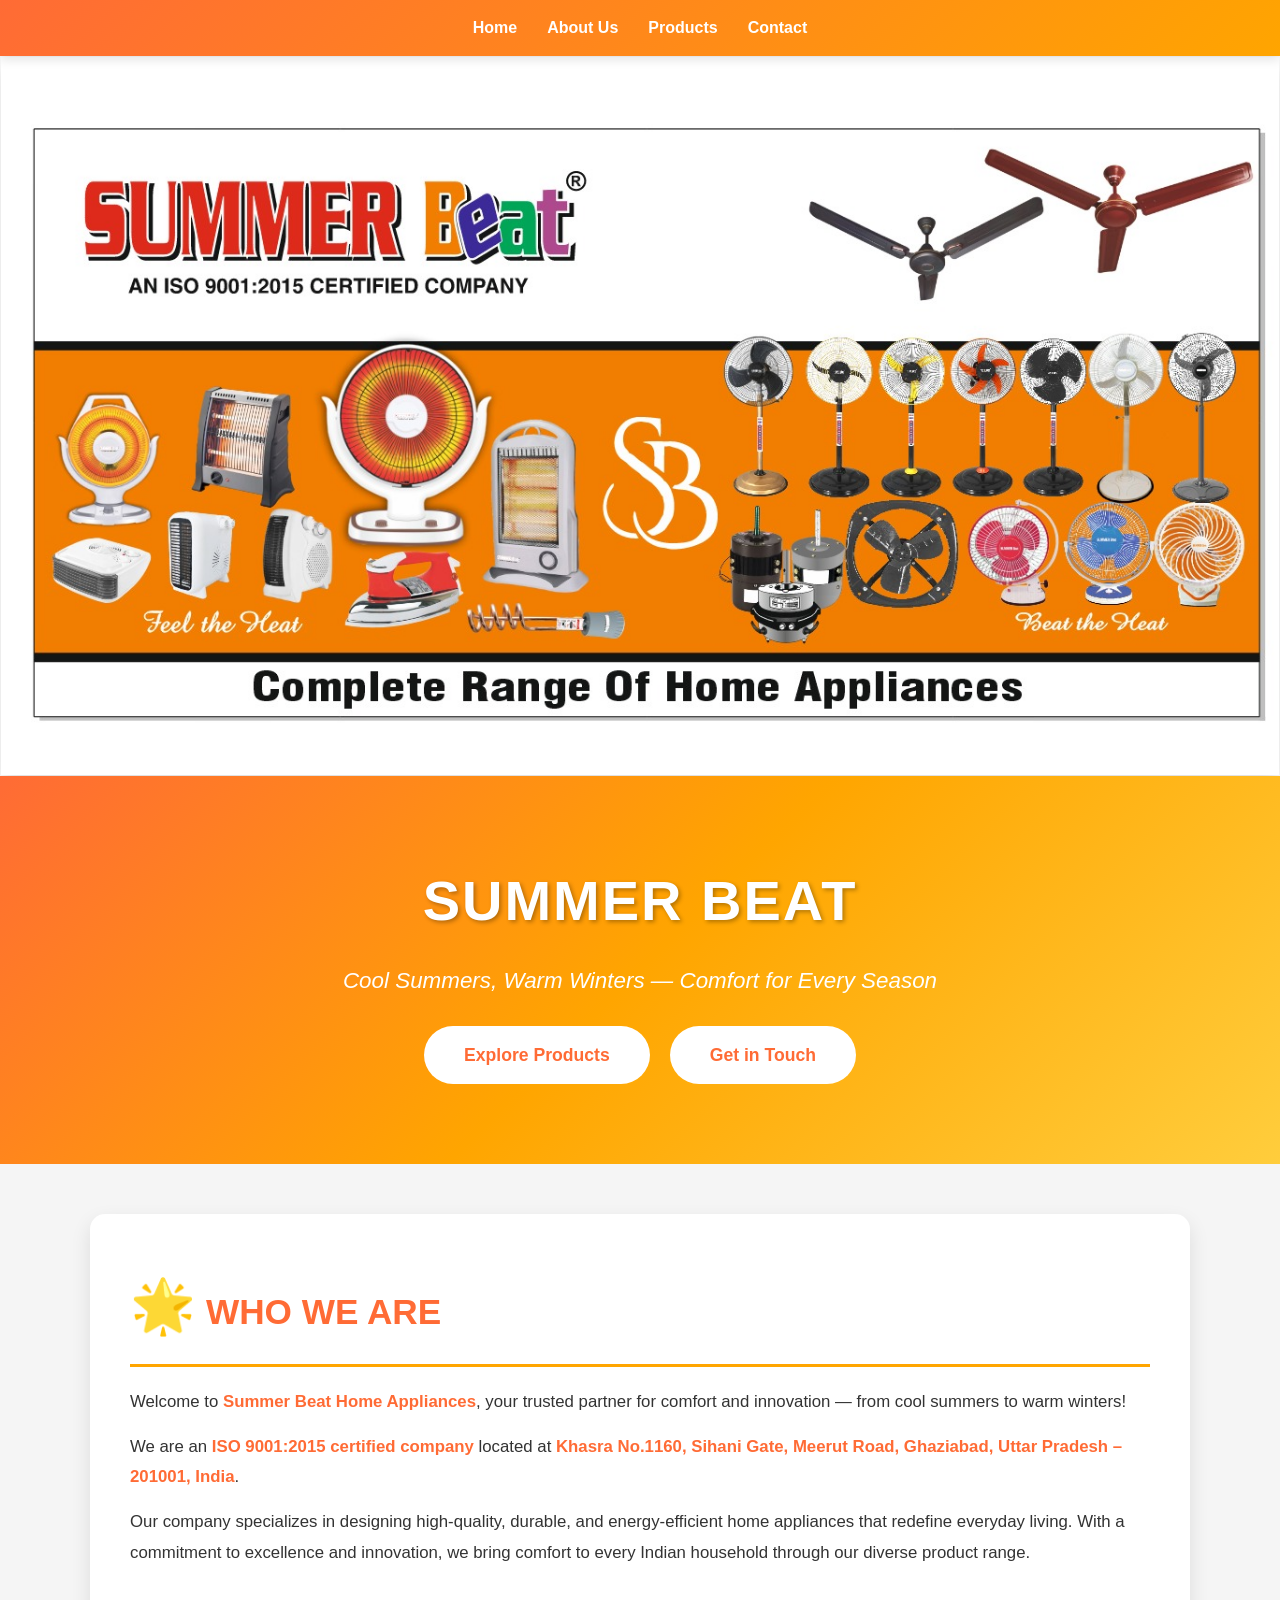
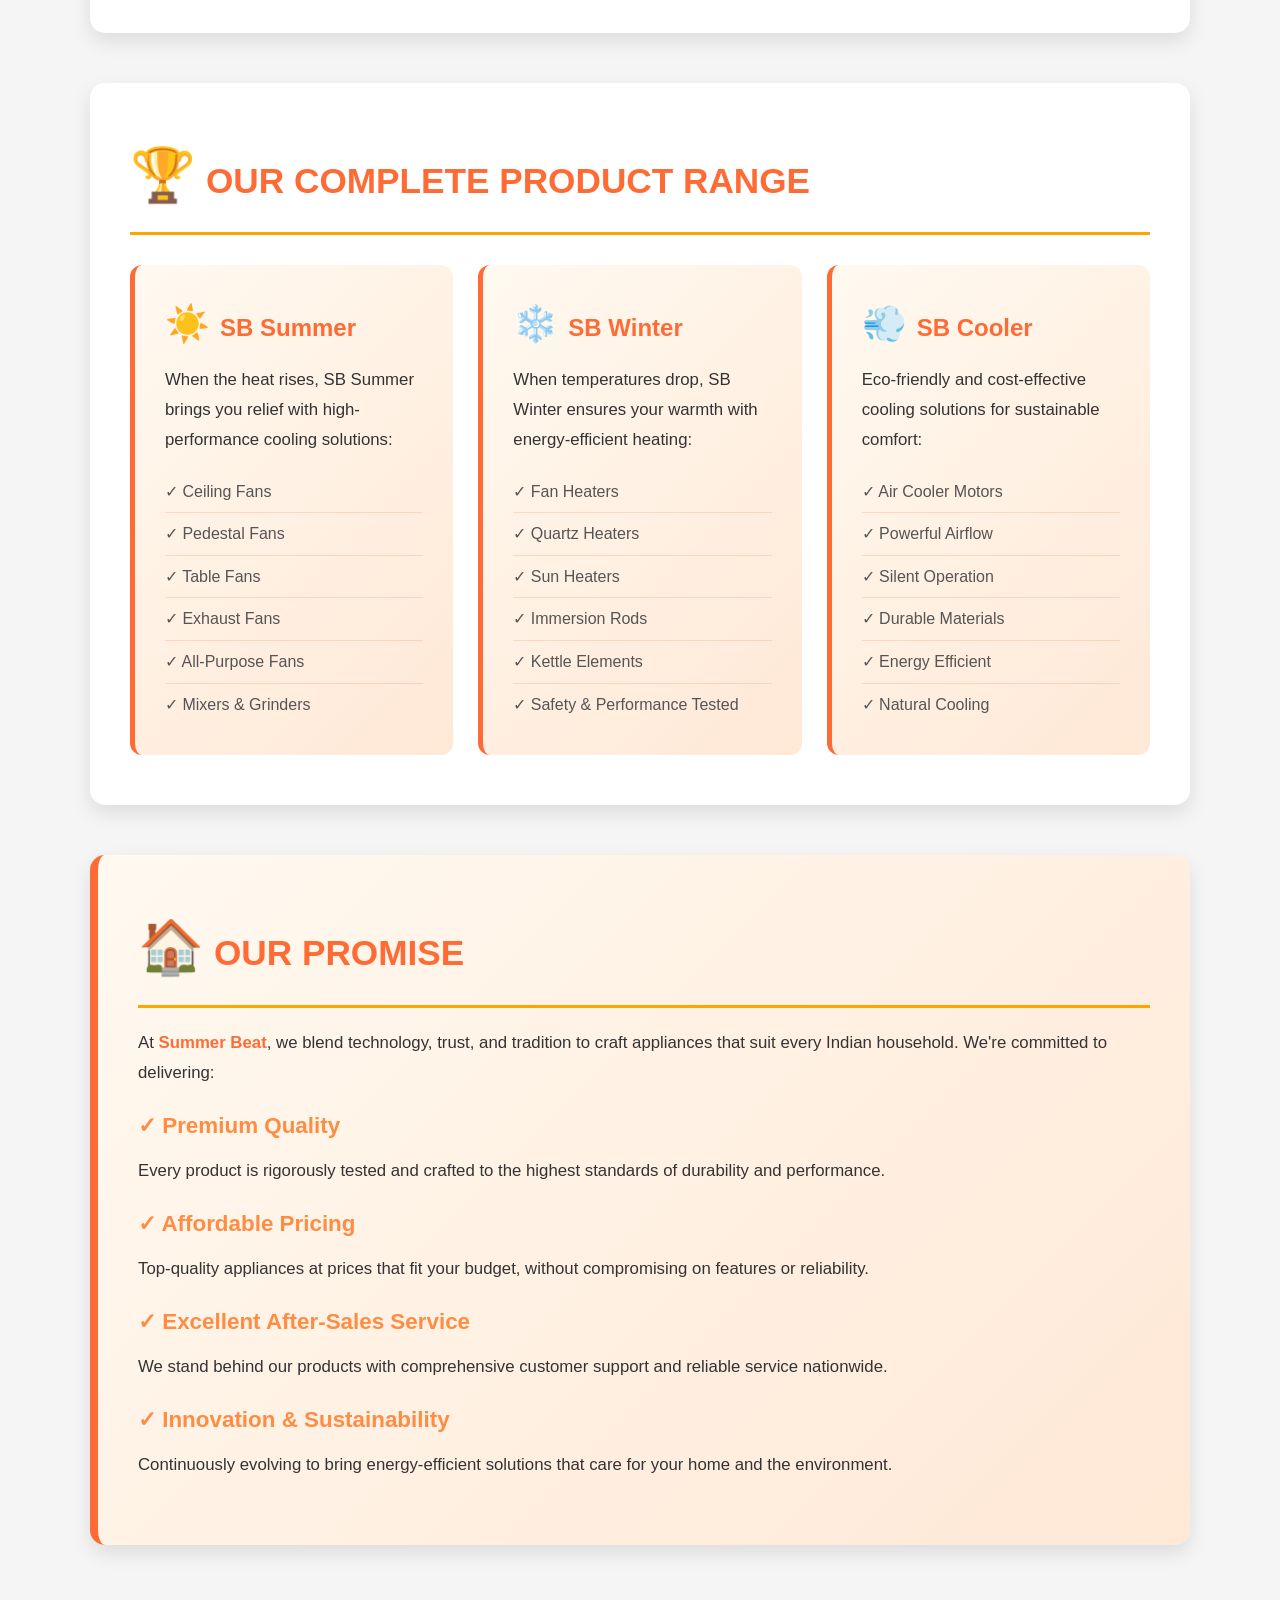
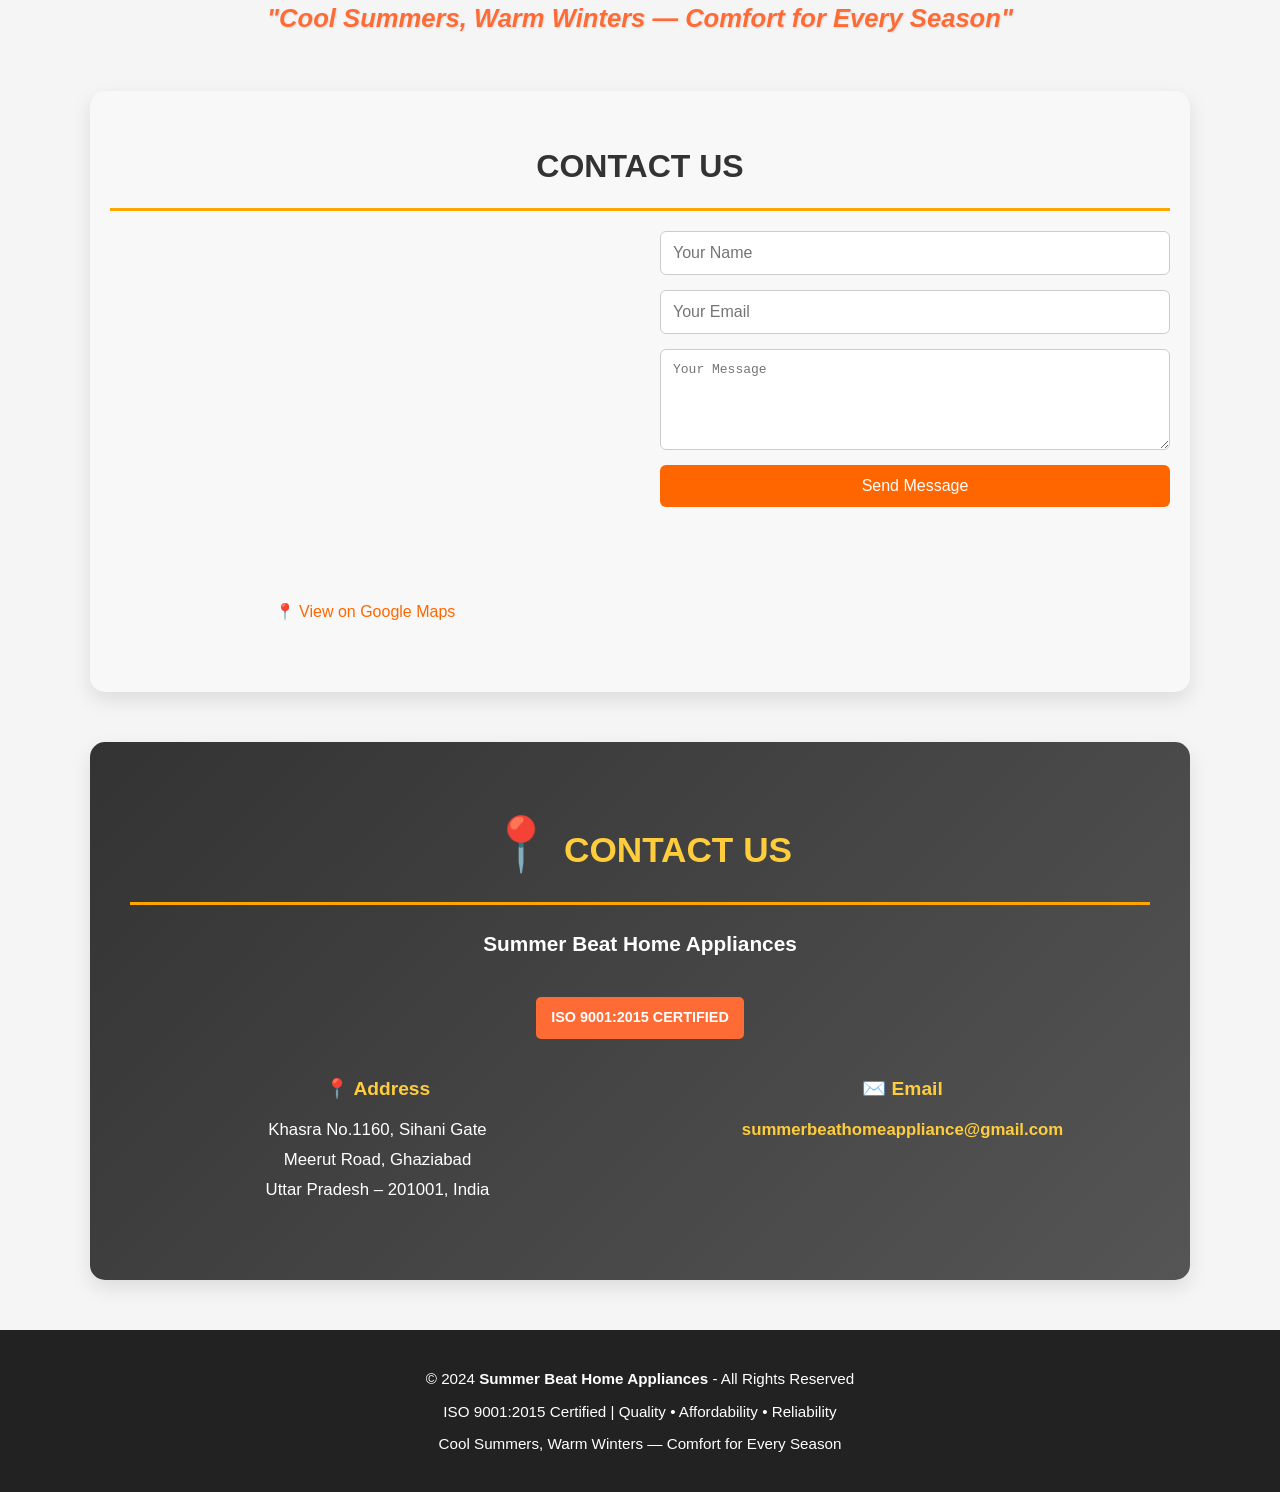
<file: aboutus.html>
<!DOCTYPE html>
<html lang="en">
<head>
  <meta charset="UTF-8" />
  <meta name="viewport" content="width=device-width, initial-scale=1.0" />
  <title>Summer Beat Home Appliances | Complete Range of Home Appliances</title>
  <style>
    * {
      margin: 0;
      padding: 0;
      box-sizing: border-box;
    }

    body {
      font-family: "Poppins", sans-serif;
      background: #f5f5f5;
      color: #333;
      line-height: 1.6;
    }

    /* Navigation */
    nav {
      background: linear-gradient(135deg, #ff6b35, #ffa500);
      padding: 15px 0;
      position: sticky;
      top: 0;
      z-index: 100;
      box-shadow: 0 4px 10px rgba(0, 0, 0, 0.1);
    }

    nav ul {
      max-width: 1200px;
      margin: 0 auto;
      display: flex;
      justify-content: center;
      gap: 30px;
      list-style: none;
      flex-wrap: wrap;
      padding: 0 20px;
    }

    nav a {
      color: white;
      text-decoration: none;
      font-weight: 600;
      font-size: 1em;
      transition: 0.3s ease;
    }

    nav a:hover {
      color: #fff;
      text-shadow: 0 0 5px rgba(255, 255, 255, 0.5);
      transform: scale(1.05);
    }

    /* Banner Section */
    .banner-section {
      background: white;
      padding: 1px 1px;
      text-align: center;
      max-width: 100%;
    }

    .banner-section img {
      max-width: 100%;
      height: auto;
      display: block;
      margin: 0 auto;
      border-radius: 1px;
      box-shadow: 0 8px 20px rgba(0, 0, 0, 0.15);
    }

    /* Hero Section */
    .hero {
      background: linear-gradient(135deg, #ff6b35 0%, #ffa500 50%, #ffcd3c 100%);
      color: white;
      text-align: center;
      padding: 80px 20px;
    }

    .hero h1 {
      font-size: 3.5em;
      margin-bottom: 15px;
      text-transform: uppercase;
      letter-spacing: 2px;
      text-shadow: 2px 2px 4px rgba(0, 0, 0, 0.3);
    }

    .hero p {
      font-size: 1.4em;
      margin-bottom: 25px;
      font-style: italic;
    }

    .cta-buttons {
      display: flex;
      gap: 20px;
      justify-content: center;
      flex-wrap: wrap;
    }

    .cta-buttons a {
      background: white;
      color: #ff6b35;
      padding: 15px 40px;
      border-radius: 50px;
      text-decoration: none;
      font-weight: bold;
      transition: 0.3s ease;
      font-size: 1.1em;
    }

    .cta-buttons a:hover {
      transform: translateY(-3px);
      box-shadow: 0 8px 15px rgba(0, 0, 0, 0.2);
    }

    /* About Section */
    section {
      max-width: 1100px;
      margin: 50px auto;
      background: white;
      border-radius: 15px;
      padding: 50px 40px;
      box-shadow: 0 8px 20px rgba(0, 0, 0, 0.1);
      transition: 0.3s ease;
    }

    section:hover {
      transform: translateY(-5px);
      box-shadow: 0 12px 30px rgba(0, 0, 0, 0.15);
    }

    h2 {
      color: #ff6b35;
      text-transform: uppercase;
      margin-bottom: 20px;
      font-size: 2.2em;
      border-bottom: 3px solid #ffa500;
      padding-bottom: 15px;
    }

    h3 {
      color: #ff8c42;
      margin-top: 20px;
      margin-bottom: 12px;
      font-size: 1.4em;
    }

    .emoji {
      font-size: 1.5em;
      margin-right: 10px;
    }

    p {
      margin-bottom: 15px;
      font-size: 1.05em;
      line-height: 1.8;
    }

    .highlight {
      font-weight: 700;
      color: #ff6b35;
    }

    /* Product Categories */
    .products-grid {
      display: grid;
      grid-template-columns: repeat(auto-fit, minmax(280px, 1fr));
      gap: 25px;
      margin-top: 30px;
    }

    .product-card {
      background: linear-gradient(135deg, #fff9f0, #ffe8d6);
      padding: 30px;
      border-radius: 12px;
      border-left: 5px solid #ff6b35;
      transition: 0.3s ease;
    }

    .product-card:hover {
      background: linear-gradient(135deg, #ffe8d6, #ffd4a8);
      transform: translateY(-8px);
      box-shadow: 0 8px 20px rgba(255, 107, 53, 0.2);
    }

    .product-card h4 {
      color: #ff6b35;
      font-size: 1.5em;
      margin-bottom: 12px;
    }

    .product-card ul {
      list-style: none;
      padding-left: 0;
    }

    .product-card li {
      padding: 8px 0;
      color: #555;
      border-bottom: 1px solid rgba(255, 107, 53, 0.2);
      font-weight: 500;
    }

    .product-card li:last-child {
      border-bottom: none;
    }

    /* Contact Section */
    .contact {
      background: linear-gradient(135deg, #333, #555);
      color: white;
      text-align: center;
      padding: 60px 40px;
      border-radius: 15px;
      margin: 50px auto;
      max-width: 1100px;
    }

    .contact h2 {
      color: #ffcd3c;
      border-bottom-color: #ffa500;
    }

    .contact-info {
      display: grid;
      grid-template-columns: repeat(auto-fit, minmax(250px, 1fr));
      gap: 30px;
      margin-top: 30px;
    }

    .contact-item h4 {
      color: #ffcd3c;
      margin-bottom: 10px;
      font-size: 1.2em;
    }

    .contact-item p {
      font-size: 1.05em;
    }

    .contact a {
      color: #ffcd3c;
      text-decoration: none;
      font-weight: bold;
      transition: 0.3s ease;
    }

    .contact a:hover {
      color: #ffa500;
      text-decoration: underline;
    }

    /* Promise Section */
    .promise {
      background: linear-gradient(135deg, #fff9f0, #ffe8d6);
      border-left: 8px solid #ff6b35;
    }

    .promise h2 {
      color: #ff6b35;
    }

    .motto {
      text-align: center;
      font-style: italic;
      margin: 40px 0;
      font-size: 1.6em;
      color: #ff6b35;
      font-weight: bold;
      text-shadow: 1px 1px 2px rgba(0, 0, 0, 0.1);
    }

    /* Footer */
    footer {
      background: #222;
      color: white;
      text-align: center;
      padding: 30px 20px;
      margin-top: 50px;
    }

    footer p {
      margin: 5px 0;
      font-size: 0.95em;
    }

    .iso-badge {
      display: inline-block;
      background: #ff6b35;
      color: white;
      padding: 8px 15px;
      border-radius: 5px;
      font-weight: bold;
      margin: 5px;
      font-size: 0.9em;
    }

    /* Responsive */
    @media (max-width: 768px) {
      .hero h1 {
        font-size: 2.2em;
      }

      .hero p {
        font-size: 1.1em;
      }

      h2 {
        font-size: 1.8em;
      }

      section {
        padding: 25px 20px;
        margin: 30px 15px;
      }

      nav ul {
        gap: 15px;
      }

      nav a {
        font-size: 0.95em;
      }

      .cta-buttons {
        flex-direction: column;
      }

      .cta-buttons a {
        width: 100%;
      }
    }
  </style>
</head>
<body>

  <!-- Navigation -->
  <nav>
    <ul>
      <li><a href="#home">Home</a></li>
      <li><a href="#about">About Us</a></li>
      <li><a href="#products">Products</a></li>
      <li><a href="#contact">Contact</a></li>
    </ul>
  </nav>

  <!-- Banner Section -->
  <div class="banner-section">
    <img src="assests\Banner.png" alt="Summer Beat Home Appliances Banner" />
  </div>

  <!-- Hero Section -->
  <div class="hero" id="home">
    <h1>Summer Beat</h1>
    <p>Cool Summers, Warm Winters — Comfort for Every Season</p>
    <div class="cta-buttons">
      <a href="#products">Explore Products</a>
      <a href="#contact">Get in Touch</a>
    </div>
  </div>

  <!-- About Section -->
  <section id="about">
    <h2><span class="emoji">🌟</span>Who We Are</h2>
    <p>
      Welcome to <span class="highlight">Summer Beat Home Appliances</span>, your trusted partner for comfort and innovation — from cool summers to warm winters!
    </p>
    <p>
      We are an <span class="highlight">ISO 9001:2015 certified company</span> located at <span class="highlight">Khasra No.1160, Sihani Gate, Meerut Road, Ghaziabad, Uttar Pradesh – 201001, India</span>.
    </p>
    <p>
      Our company specializes in designing high-quality, durable, and energy-efficient home appliances that redefine everyday living. With a commitment to excellence and innovation, we bring comfort to every Indian household through our diverse product range.
    </p>
  </section>

  <!-- Products Section -->
  <section id="products">
    <h2><span class="emoji">🏆</span>Our Complete Product Range</h2>
    
    <div class="products-grid">
      <div class="product-card">
        <h4><span class="emoji">☀️</span>SB Summer</h4>
        <p>When the heat rises, SB Summer brings you relief with high-performance cooling solutions:</p>
        <ul>
          <li>✓ Ceiling Fans</li>
          <li>✓ Pedestal Fans</li>
          <li>✓ Table Fans</li>
          <li>✓ Exhaust Fans</li>
          <li>✓ All-Purpose Fans</li>
          <li>✓ Mixers & Grinders</li>
        </ul>
      </div>

      <div class="product-card">
        <h4><span class="emoji">❄️</span>SB Winter</h4>
        <p>When temperatures drop, SB Winter ensures your warmth with energy-efficient heating:</p>
        <ul>
          <li>✓ Fan Heaters</li>
          <li>✓ Quartz Heaters</li>
          <li>✓ Sun Heaters</li>
          <li>✓ Immersion Rods</li>
          <li>✓ Kettle Elements</li>
          <li>✓ Safety & Performance Tested</li>
        </ul>
      </div>

      <div class="product-card">
        <h4><span class="emoji">💨</span>SB Cooler</h4>
        <p>Eco-friendly and cost-effective cooling solutions for sustainable comfort:</p>
        <ul>
          <li>✓ Air Cooler Motors</li>
          <li>✓ Powerful Airflow</li>
          <li>✓ Silent Operation</li>
          <li>✓ Durable Materials</li>
          <li>✓ Energy Efficient</li>
          <li>✓ Natural Cooling</li>
        </ul>
      </div>
    </div>
  </section>

  <!-- Promise Section -->
  <section class="promise">
    <h2><span class="emoji">🏠</span>Our Promise</h2>
    <p>
      At <span class="highlight">Summer Beat</span>, we blend technology, trust, and tradition to craft appliances that suit every Indian household. We're committed to delivering:
    </p>
    <h3>✓ Premium Quality</h3>
    <p>Every product is rigorously tested and crafted to the highest standards of durability and performance.</p>
    
    <h3>✓ Affordable Pricing</h3>
    <p>Top-quality appliances at prices that fit your budget, without compromising on features or reliability.</p>
    
    <h3>✓ Excellent After-Sales Service</h3>
    <p>We stand behind our products with comprehensive customer support and reliable service nationwide.</p>
    
    <h3>✓ Innovation & Sustainability</h3>
    <p>Continuously evolving to bring energy-efficient solutions that care for your home and the environment.</p>
  </section>

  <p class="motto">"Cool Summers, Warm Winters — Comfort for Every Season"</p>

  <!-- Contact & Map Section -->
<section id="contact" style="padding: 50px 20px; background-color: #f8f8f8;">
  <h2 style="text-align:center; font-size: 2em; margin-bottom: 20px; color: #333;">Contact Us</h2>

  <div style="display: flex; flex-wrap: wrap; justify-content: center; gap: 40px; max-width: 1100px; margin: auto;">
    
    <!-- Google Map -->
    <div style="flex: 1 1 400px; min-width: 320px;">
      <iframe 
        src="https://www.google.com/maps/embed?pb=!1m14!1m8!1m3!1d1294.5161540237482!2d77.42689544102399!3d28.68242489281087!3m2!1i1024!2i768!4f13.1!3m3!1m2!1s0x390cf132d4ab4e69%3A0x1dbf00033d8a8fe7!2sSummer%20Beat%20Home%20Appliances!5e1!3m2!1sen!2sin!4v1761286402692!5m2!1sen!2sin" 
        width="100%" 
        height="350" 
        style="border:0; border-radius: 10px;" 
        allowfullscreen="" 
        loading="lazy" 
        referrerpolicy="no-referrer-when-downgrade">
      </iframe>
      <p style="text-align:center; margin-top: 10px; font-size: 1em; color: #555;">
        📍 <a href="https://maps.app.goo.gl/v5dsbne3ULpKL6Ys9" target="_blank" style="color: #ff6600; text-decoration: none;">
        View on Google Maps
        </a>
      </p>
    </div>

    <!-- Contact Form -->
    <div style="flex: 1 1 400px; min-width: 320px;">
      <form action="https://formspree.io/f/your-form-id" method="POST" style="display: flex; flex-direction: column; gap: 15px;">
        <input 
          type="text" 
          name="name" 
          placeholder="Your Name" 
          required 
          style="padding: 12px; border-radius: 6px; border: 1px solid #ccc; font-size: 1em;"
        >
        <input 
          type="email" 
          name="email" 
          placeholder="Your Email" 
          required 
          style="padding: 12px; border-radius: 6px; border: 1px solid #ccc; font-size: 1em;"
        >
        <textarea 
          name="message" 
          placeholder="Your Message" 
          rows="5" 
          required 
          style="padding: 12px; border-radius: 6px; border: 1px solid #ccc; font-size: 1em; resize: vertical;"
        ></textarea>
        <button 
          type="submit" 
          style="padding: 12px; background-color: #ff6600; color: white; border: none; border-radius: 6px; font-size: 1em; cursor: pointer;"
        >
          Send Message
        </button>
      </form>
    </div>
  </div>
</section>

<!-- Optional: Success Message Script -->
<script>
  const form = document.querySelector('form[action*="formspree.io"]');
  form.addEventListener('submit', async (e) => {
    e.preventDefault();
    const formData = new FormData(form);
    const response = await fetch(form.action, {
      method: 'POST',
      body: formData,
      headers: { 'Accept': 'application/json' }
    });
    if (response.ok) {
      alert('✅ Message sent successfully!');
      form.reset();
    } else {
      alert('❌ There was an error. Please try again.');
    }
  });
</script>


  <!-- Contact Section -->
  <section class="contact" id="contact">
    <h2><span class="emoji">📍</span>Contact Us</h2>
    <p style="font-size: 1.3em; margin-bottom: 30px;"><strong>Summer Beat Home Appliances</strong></p>
    <p class="iso-badge">ISO 9001:2015 CERTIFIED</p>
    
    <div class="contact-info">
      <div class="contact-item">
        <h4>📍 Address</h4>
        <p>Khasra No.1160, Sihani Gate<br>Meerut Road, Ghaziabad<br>Uttar Pradesh – 201001, India</p>
      </div>
      
      <div class="contact-item">
        <h4>✉️ Email</h4>
        <p><a href="mailto:summerbeathomeappliance@gmail.com">summerbeathomeappliance@gmail.com</a></p>
      </div>
    </div>
  </section>

  <!-- Footer -->
  <footer>
    <p>&copy; 2024 <strong>Summer Beat Home Appliances</strong> - All Rights Reserved</p>
    <p>ISO 9001:2015 Certified | Quality • Affordability • Reliability</p>
    <p>Cool Summers, Warm Winters — Comfort for Every Season</p>
  </footer>

</body>
</html>
</file>
